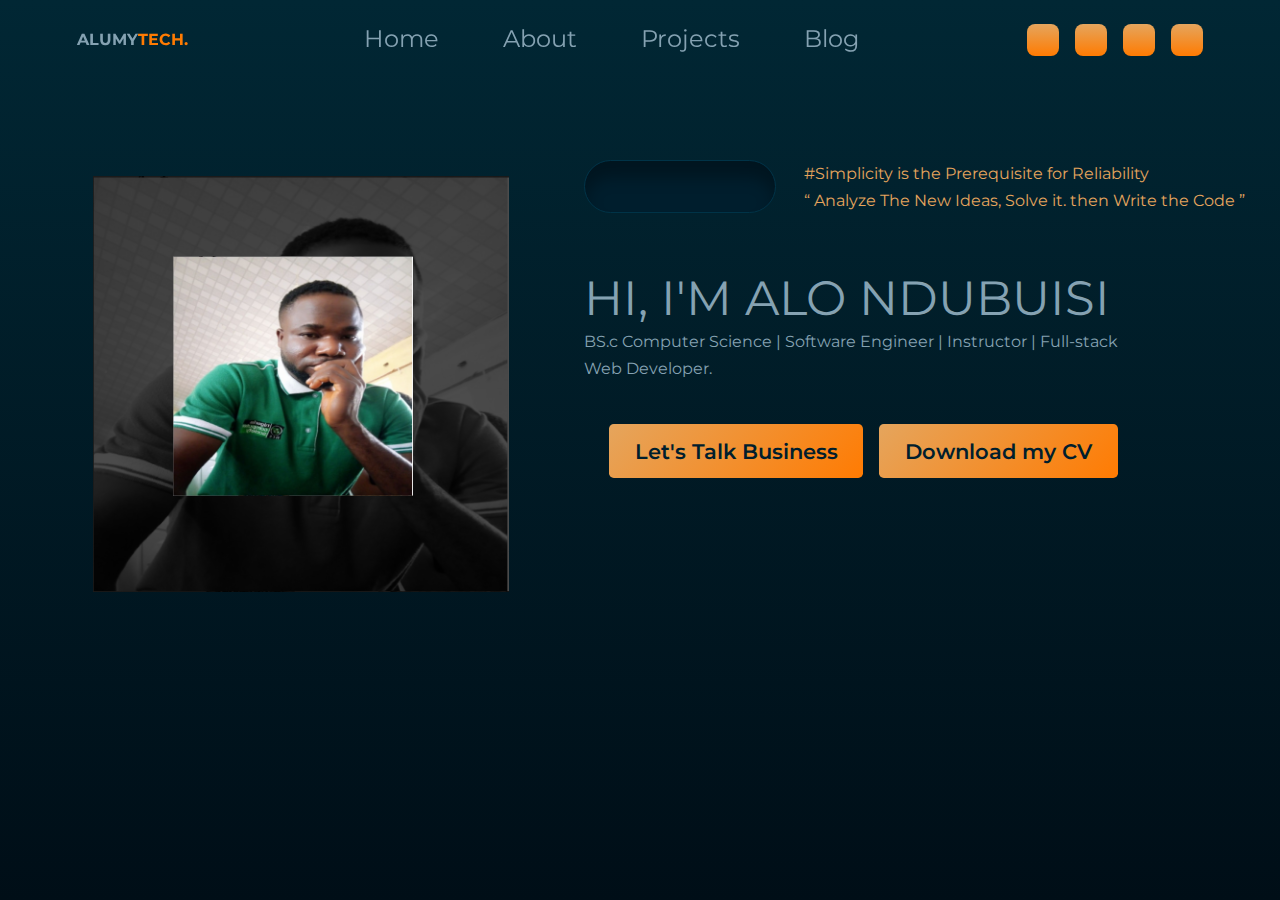
<file: index.html>
<!DOCTYPE html>
<html lang="en">
  <head>
    <meta charset="UTF-8" />
    <meta http-equiv="X-UA-Compatible" content="IE=edge" />
    <meta name="viewport" content="width=device-width, initial-scale=1.0" />
    <title>Myportfolio | Home</title>
    <!-- SWIPPER JS CDN CSS LINK-->
    <link
      rel="stylesheet"
      href="https://cdn.jsdelivr.net/npm/swiper@8/swiper-bundle.min.css"
    />
    <!-- GOOGLE FONTS LINK (MONTSERAT) -->
    <link
      href="https://fonts.googleapis.com/css2?family=Montserrat:wght@300;400;500;600;700&display=swap"
      rel="stylesheet"
    />
    <!-- ICONSCOUT CDN -->
    <link
      rel="stylesheet"
      href="https://unicons.iconscout.com/release/v4.0.0/css/line.css"
    />
    <!-- CUSTOM CSS STYLE-->
    <link rel="stylesheet" href="./css/styles.css" />
  </head>
  <body>
    <!-- =========== NAV SECTION ================ -->
    <nav>
      <div class="container nav-container">
        <a href="./index.html" class="nav-logo">ALUMY<span>TECH.</span></a>
        <ul class="nav-links">
          <li><a href="./index.html">Home</a></li>
          <li><a href="./about.html">About</a></li>
          <li><a href="./projects.html">Projects</a></li>
          <li><a href="#Blog">Blog</a></li>
        </ul>
        <ul class="nav-socials">
          <li>
            <a href="https://instagram.com" target="_blank"
              ><i class="uil uil-instagram-alt"></i
            ></a>
          </li>
          <li>
            <a href="https://instagram.com" target="_blank"
              ><i class="uil uil-twitter"></i
            ></a>
          </li>
          <li>
            <a href="https://instagram.com" target="_blank"
              ><i class="uil uil-youtube"></i
            ></a>
          </li>
          <a href="https://instagram.com" target="_blank"
            ><i class="uil uil-git-hub"></i
          ></a>
        </ul>
        <button class="nav-toggle-btn" id="nav-toggle-open">
          <i class="uil uil-bars"></i>
        </button>
        <button class="nav-toggle-btn" id="nav-toggle-close">
          <i class="uil uil-multiply"></i>
        </button>
      </div>
    </nav>
    <!-- =========== /NAV SECTION ================ -->

    <!-- =========== HEADER SECTION ================ -->
    <header>
      <div class="container header-container">
        <div class="header-left">
          <div class="header-image bg"></div>
          <div class="header-image-lg">
            <img src="./assets/profile-images/alooo.PNG" alt="Header image" />
          </div>
          <div class="header-image-sm">
            <img src="./assets/profile-images/alooo.PNG" alt="Header image" />
          </div>
        </div>
        <div class="header-right">
          <div class="header-head">
            <div class="empty header-empty"></div>
            <a href="" class="header-tag"
              >#Simplicity is the Prerequisite for Reliability<br />
              “ Analyze The New Ideas, Solve it. then Write the Code ”
            </a>
          </div>
          <h1 class="title">HI, I'M ALO NDUBUISI</h1>
          <p>
            BS.c Computer Science | Software Engineer | Instructor | Full-stack
            Web Developer.
          </p>
          <div class="action-btn">
            <div>
              <a href="mailto:alo.ndubuisi@gmail.com" class="header-btn-md"
                >Let's Talk Business</a
              >
            </div>
            <div>
              <a href="mailto:alo.ndubuisi@gmail.com" class="header-btn-md"
                >Download my CV</a
              >
            </div>
          </div>
        </div>
      </div>
    </header>
    <!-- =========== /HEADER SECTION ================ -->

    <script src="./js/main.js"></script>
  </body>
</html>
</file>
<file: css/styles.css>
@import url('https://fonts.googleapis.com/css2?family=Poppins:wght@100;200;300;400;500;600;700;800;900&display=swap');

/* ========== GLOBAL STYLE VARIABLES ========= */
:root {
    /* ======= GREEN THEME ========= */
    --color-primary: #ff7b02;
    --color-primary-variant: #e5a55d;
    --color-bg-1: #000e17;
    --color-bg-2: #001e2d;
    --color-bg-3: #012734;
    --color-bg-4: #003347;
    --color-light: #85a2b2;
    --color-white: hsl(0, 0%, 90%);
    --grey-color: #fdfdfd;
  
    --container-width-lg: 88%;
    --container-width-md: 92%;
    --transition: all 400ms ease;
  }
  /* ========== END OF GLOBAL STYLE VARIABLES ========= */
  
  /* ========== GLOBAL STYLING  ========= */
  
  /* ****** PAGE RESET ***** */
  * {
    margin: 0;
    padding: 0;
    border: 0;
    outline: 0;
    list-style: none;
    text-decoration: none;
    box-sizing: border-box;
  }
  /* ****** /PAGE RESET ***** */
  
  html {
    scroll-behavior: smooth;
  }
  body {
    font-family: "Montserrat", sans-serif;
    background: var(--color-bg-3);
    color: var(--color-light);
    line-height: 1.7;
    overflow-x: hidden;
  }
  h1,
  h2 {
    line-height: 1.1;
    font-weight: 400;
  }
  h1 {
    font-size: 3rem;
    color: var(--color-light);
  }
  h2 {
    font-size: 4rem;
  }
  a {
    color: var(--color-light);
    transition: var(--transition);
  }
  a:hover {
    color: var(--color-primary);
    transition: var(--transition);
  }
  .container {
    width: var(--container-width-lg);
    margin: 0 auto;
    max-width: 2160px;
  }
  img {
    display: block;
    object-fit: cover;
    width: 100%;
  }
  /* ========== END OF GLOBAL STYLING  ========= */
  
  /* ============== NAVBAR ================*/
  
  nav {
    height: 5rem;
    width: 100vw;
    display: grid;
    place-items: center;
    position: fixed;
    top: 0;
    left: 0;
    z-index: 99;
  }
  /* NAV CLASS ON SCROLL USING JS */
  .window-scrolled {
    background: var(--color-bg-2);
    border-bottom: 0.2rem solid var(--color-bg-3);
    box-shadow: 0 1rem 1rem rgba(0, 0, 0.3);
  }
  .nav-container {
    line-height: 100%;
    display: flex;
    justify-content: space-between;
    align-items: center;
  }
  
  /* FOR TABLETS & PHONES */
  .nav-toggle-btn {
    display: none;
  }
  .nav-logo {
    width: 7.5rem;
    font-size: 1rem;
    font-weight: bolder;
  }
  .nav-logo span{
    color: #ff7b02;
  }
  .nav-links{
    display: flex;
    gap: 4rem;
  }
  ul.nav-links li a{
     font-size: 1.5rem;
  } 
  .nav-socials {
    display: flex;
    gap: 1rem;
  }
  .nav-socials a {
    width: 2rem;
    height: 2rem;
    background: linear-gradient(
      var(--color-primary-variant),
      var(--color-primary)
    );
    border-radius: 0.5rem;
    color: var(--color-bg-4);
    display: grid;
    place-items: center;
  }
  .nav-socials a:hover {
    box-shadow: 0 1rem 1rem rgba(0, 0, 0.4);
  }
  
  /* ============== THE HEADER ================*/
  header {
    width: 100vw;
    height: 100vh;
    position: relative;
    top: 0;
    background: linear-gradient(var(--color-bg-3), var(--color-bg-1));
    overflow: hidden;
  }
  .header-container {
    display: grid;
    grid-template-columns: 45% 60%;
    /* grid-template-columns: repeat(2, 1fr); */
    /* gap: 5%; */
    margin-top: 10rem;
    position: relative;
  }
  .header-image-bg {
    background: var(--color-bg-4);
    height: 22rem;
    width: 16rem;
    position: absolute;
  }
  .header-image-lg {
    width: 26rem;
    position: relative;
    top: 1rem;
    left: 1rem;
    filter: saturate(0) brightness(0.3);
    transition: var(--transition);
  }
  .header-image-sm {
    width: 15rem;
    height: 18rem;
    overflow: hidden;
    position: absolute;
    left: 6rem;
    top: 6rem;
    transition: var(--transition);
  }
  .header-left:hover .header-image-sm {
    opacity: 0;
  }
  .header-left:hover .header-image-lg {
    filter: saturate(1) brightness(1);
    border: 1rem solid var(--color-bg-4);
    top: 0;
    left: 0;
  }
  .header-head {
    display: flex;
    gap: 1.8rem;
    align-items: flex-start;
  }
  
  /* General empty styles */
  .empty {
    height: 3.3rem;
    width: 12rem;
    background: var(--color-bg-2);
    border-radius: 3rem;
    margin-bottom: 3.5rem;
    box-shadow: inset 0 1rem 1rem rgba(0, 0, 0, 0.3);
    border: 1px solid var(--color-bg-4);
  }
  .header-tag {
    color: var(--color-primary-variant);
  }
  .header-right p,
  .title {
    margin-top: 0.2rem;
    width: 85%;
  }
  .action-btn{
      margin-top: 2rem;
      padding: 0.6rem 1.6rem;
      font-weight: 600;
      border-radius: 0.3rem;
      display: flex;
  }
  .header-btn-md{
      font-size: 1.3rem;
      margin-right: 1rem;
  }
  .header-btn-md:hover {
      color: var(--grey-color);
    }
  /* this going to show only on tablets and phones */
  .header-btn-md {
    background: linear-gradient(
        135deg,
        var(--color-primary-variant),
        var(--color-primary)
      );
      color: var(--color-bg-2);
      display: inline-block;
      padding: 0.6rem 1.6rem;
      font-weight: 600;
      border-radius: 0.3rem;
  }


/* ==== ABOUT SECTION STYLE ===== */
#about-container{
    position: relative;
    width: 100%;
    max-width: 1600px;
    height: 600px;
    margin: 70px 50px;
    display: grid;
    grid-template-columns: 1fr 2fr;
    box-shadow: 0.35px 44px rgba(0, 0, 0, 0, 0.1);
}

#main-section {
    position: relative;
    width: 100%;
    height: 100vh;
    display: grid;
    grid-template-columns: 3fr 4fr;
    box-shadow: 0.35px 44px rgba(0, 0, 0, 0, 0.1);
}

/* ******* LEFT-SIDE STYLING ********** */
.about-container .left-side {
    position: relative;
    background: #02202e;
    padding: 40px;
}

.profile-text {
    position: relative;
    display: flex;
    flex-direction: column;
    align-items: center;
    padding-bottom: 20px;
    border-bottom: 1px solid rgba(255, 255, 255, 0.3);
}

.profile-text .profile-img {
    position: relative;
    width: 250px;
    height: 250px;
    border-radius: 50%;
    overflow: hidden;
}

.profile-text .profile-img img {
    position: absolute;
    top: 0;
    left: 0;
    width: 100%;
    height: 100%;
    object-fit: cover;
}

.profile-text h2 {
    color: #fff;
    font-size: 2.5rem;
    margin-top: 20px;
    text-transform: uppercase;
    text-align: center;
    font-weight: 600;
    line-height: 1.2em;
    font-family: 'Poppins' sans-serif;
}

.profile-text span {
    font-size: 1.6rem;
    font-weight: 900;
    color: #eee;
}

.contact-info{
    padding-top: 40px;
}

.contact-title {
    text-transform: uppercase;
    color: #fff;
    font-weight: 700;
    letter-spacing: 1.5px;
    margin-bottom: 20px;
}

.contact-info ul {
    position: relative;
}

.contact-info ul li {
    position: relative;
    list-style: none;
    margin: 10px 0;
    cursor: pointer;
}

.contact-info ul li .icon {
    display: inline-block;
    width: 30px;
    font-size: 1rem;
    color: #ff7d00;
}

.contact-info ul li span {
    color: #fff;
    font-size: 25px;
    font-weight: 300;
}

.education-title {
    color: #fff;
    font-weight: 700;
    letter-spacing: 1.2;
    text-transform: uppercase;
}

.contact-info.education li {
    margin-bottom: 15px;
}

.contact-info.education h5 {
    color: #ff7d00;
    font-family: 'Poppins' sans-serif;
    font-weight: 600;
    font-size: 2rem;
}

.contact-info.education h4:nth-child(2) {
    color: #fff;
    font-weight: 700;
}

.contact-info.education h4 {
    color: #fff;
    font-weight: 500;
    line-height: 1.3;
}

h3.interest-title {
    font-size: 2.2rem;
}

.interest h4 {
    font-family: 'Poppins' sans-serif;
    font-size: 1.6rem;
    color: #ff7d00;
}

span.btn-chat,
span.btn-download {
    padding: 1rem .7rem;
    border-radius: 8px;
    background-color: #02202e;
}

span.btn-chat a,
span.btn-download a {
    color: #eee;
}

span.btn-chat {
    margin-right: 1rem;
}

span.btn-download {
    border: 3px solid #02202e;
}

span.btn-download:hover {
    background: transparent;
    transition: .5s ease-in;
}
.about-container .left-side .action-btn,
.about-container .left-side .social-icons{
    padding: 30px;
}
.about-container .left-side .action-btn a button{
    width: 170px;
    height: 60px;
    font-size: 1.8rem;
    border-radius: 6px;
    background: #dde3e6;
    cursor: pointer;
}
.about-container .left-side .action-btn a button.cv-btn{
    width: 250px;
}
.about-container .left-side .social-icons{
    text-align: center;
}
.about-container .left-side .social-icons a i{
    color: #ccc6c6;
    font-size: 3rem;
    padding: .5rem;
}

/* ****** END LEFT-SIDE STYLING **********  */


/* ******* RIGHT-SIDE STYLING ********** */
.about-container .right-side {
    position: relative;
    background: #eee;
    color: #000;
    padding: 40px;
    border-left: rgb(102, 101, 101) solid 2px;
}

.about-section {
    margin: 20px 0 50px 0;
    color: #000;
}

.about-section {
    width: 100%;
    font-size: 3rem;
    margin-bottom: 1.5rem;
}

h1.about-title {
    text-align: center;
    margin-bottom: 30px;
    line-height: 1.5;
    font-size: 2.5rem;
    color: #fff;
}

h2.about-title {
    text-align: center;
    margin-bottom: 30px;
    line-height: 1.5;
    font-size: 2.5rem;
    color: #02202e;
}

.about-section .about-details {
    font-family: 'Poppins' sans-serif;
    font-size: 1.3rem;
    line-height: 1.3;
}

.about-section:last-child {
    margin-bottom: 0;
}

.about-section .box {
    display: flex;
    flex-direction: row;
    margin: 2rem 0;
}

.about-section .box .company-year {
    min-width: 200px;
}

.about-section .box .company-year h5 {
    text-transform: uppercase;
    font-size: .87rem;
    margin-right: 10px;
    font-weight: 600;
    letter-spacing: 2.5;
}

.about-section .box .company-year h3 {
    text-transform: uppercase;
    font-size: 1.5rem;
    margin: 10px 0 5px 0;
    font-family: 'Poppins' sans-serif;
    font-weight: bolder;
    color: #fff;
}

.about-section .box .text-title h4,
.about-section .box .text-title h5 {
    text-transform: uppercase;
    color: #c76306;
    font-size: 1.5rem;
    line-height: 2rem;
}

.about-section .box .text-title h5 {
    color: #02202e;;
    font-size: 1.5rem;
    text-transform: uppercase;
}

.about-section .box .text-title p {
    color: #02202e;
    font-size: 1.3rem;
    font-family: 'Poppins' sans-serif;
    line-height: 1.2;
    margin-top: .3rem;
}

.skills .box {
    position: relative;
    display: grid;
    grid-template-columns: 150px 1fr;
    align-items: center;
}

.skills>h2.about-title {
    text-align: center;
    margin-bottom: 5px;
    line-height: 1.5;
    font-size: 2.5rem;
    color: #000
}

.skills>h4.about-title {
    font-size: 2rem;
    color: #c76306
}

.box h4 {
    text-transform: uppercase;
    letter-spacing: 1;
    font-size: 1.5rem;
    font-family: 'Poppins' sans-serif;
}

.techs {
    display: grid;
    grid-template-columns: repeat(3, 1fr);
}

.techs .box h4 {
    border: 1px solid #02202e;
    text-align: center;
    padding: 10px 0;
    width: 210px;
    font-size: 1.5rem;
}

.techs .box h4:hover {
    border: none;
    text-align: center;
    background: #02202e;
    color: rgb(248, 241, 241);
    transition: all .6s ease-in;
}

/* ******* END RIGHT-SIDE STYLING ********** */

/* styles for about */
.about .about-content {
    display: grid;
    grid-template-columns: repeat(2, 1fr);
}

.about .title::after {
    content: "who i am";
}

.about .about-content .left {
    width: 45%;
}

.about .about-content .left img {
    height: 400px;
    width: 400px;
    object-fit: cover;
    border-radius: 6px;
    margin: 5rem;
}

.about .about-content .right {
    width: 55%;
}

.about .about-content .right {
    position: absolute;
    top: 0;
    font-size: 25px;
    font-weight: 600;
    margin-bottom: 10px;
}

.about .about-content .right .text span {
    color: #ff7d00;
}

.about .about-content .right p {
    text-align: justify;
}

.about .about-content .right a {
    display: inline-block;
    background: #ff7d00;
    color: #fff;
    font-size: 20px;
    font-weight: 500;
    padding: 10px 30px;
    margin-top: 20px;
    border-radius: 6px;
    border: 2px solid #ff7d00;
    ;
    transition: all 0.3s ease;
}

.about .about-content .right a:hover {
    color: #ff7d00;
    ;
    background: none;
}

/* ===== PROJECTS GALLERY STYLING ======= */
.text-quote p {
    color: #02202e;
    font-size: 2.3rem;
}

.text-quote span {
    color: #ff7d00;
    font-size: 1.5rem;
}

.slider-wrapper {
    position: relative;
    width: 90%;
    max-width: auto;
    margin: 30rem auto;
    display: flex;
    justify-content: center;
    align-items: center;
    place-items: center;
    overflow: hidden;
}

.slider-track {
    display: flex;
    width: calc(250*18);
    animation: scroll 40s linear infinite;
}

.slider-track:hover {
    animation-play-state: paused;
}

@keyframes scroll {
    0% {
        transform: translateX(0);
    }

    100% {
        transform: translateX(calc(-250px*3));
    }
}

.img-slide {
    width: 250px;
    height: 200px;
    display: flex;
    align-items: center;
    padding: 15px;
    overflow: hidden;
    perspective: 100px;
    cursor: pointer;
}

.img-slide img {
    width: 700px;
    max-width: 100%;
    min-height: 100%;
    margin: auto;
    object-fit: center;
    transition: transform 1s;
}

.img-slide img:hover {
    transform: translateZ(300px);
}

/* SHADOW EFFECT */
.slider-wrapper::before,
.slider-wrapper::after {
    background: linear-gradient(to right, rgba(255, 255, 255, 1) 0%,
            rgba(255, 255, 255, 0) 100%);
    content: '';
    position: absolute;
    width: 15%;
    z-index: 2;
}

.slider-wrapper::before {
    left: 0;
    top: 0;
}

.slider-wrapper::after {
    right: -2px;
    top: 0;
    transform: rotateZ(180deg);
}

/* ================ MEDIA QUERIES (Medium screen) ============== */
@media screen and (max-width: 1024px) {
    body {
        overflow-x: hidden;
    }

    #about-container,
    #main-section {
        margin: 5px;
        grid-template-columns: repeat(1, 1fr);
    }

    .profile-img img {
        margin: auto;
    }

    a.arrow {
        display: block;
        margin: auto;
        width: 100px;
        font-size: 2rem;
        text-align: center;
        color: #eee;
        border-radius: 5px;
        background: #b65b06;
    }
    .container {
      width: var(--container-width-md);
      position: relative;
    }
    h1 {
      font-size: 2.5rem;
      line-height: 1.3;
    }
    h2 {
      font-size: 2.5rem;
    }
    /* *********** NAV ****************** */
    .nav-socials {
      display: none;
    }
    .nav-links {
      position: absolute;
      top: 100%;
      right: 0;
      flex-direction: column;
      gap: 0;
      display: none;
    }
    .nav-links li {
      height: 5rem;
      text-shadow: -3rem 3rem rgba(0, 0, 0, 0.7);
      animation: navAnimation 600ms ease forwards;
      transform: rotateX(90deg);
      opacity: 0;
      transform-origin: top;
    }
    .nav-links li:nth-child(2) {
      animation-delay: 200ms;
    }
    .nav-links li:nth-child(3) {
      animation-delay: 400ms;
    }
    .nav-links li:nth-child(4) {
      animation-delay: 600ms;
    }
    @keyframes navAnimation {
      to {
        transform: rotateX(0);
        opacity: 1;
      }
    }
  
    .nav-links li a {
      background: var(--color-bg-4);
      height: 100%;
      width: 100%;
      display: flex;
      align-items: center;
      padding: 1rem 5rem 1rem 3rem;
      border-top: 1px solid var(--color-bg-2);
    }
    .nav-toggle-btn {
      display: inline-block;
      font-size: 2rem;
      cursor: pointer;
      background: transparent;
      color: var(--color-white);
    }
    #nav-toggle-close {
      display: none;
    }
    /* *********** HEADER **************** */
    header {
      height: fit-content;
      padding: 14rem 0 12rem;
      display: grid;
      place-items: center;
    }
    .header-image,
    .header-image-sm {
      display: none;
    }
    .header-container {
      grid-template-columns: 1fr;
      gap: 6%;
      margin: 0;
    }
    .header-image-lg {
      filter: saturate(1) brightness(1);
      border: 1rem solid var(--color-bg-2);
      top: 0;
      left: 0;
    }
    .empty {
      display: none;
    }
    .header-tag {
      margin-bottom: 1rem;
    }
    .header-right p {
      width: 100%;
      margin-top: 1.5rem;
    }
    .action-btn{
      display: flex;
      justify-content: center;
      align-items: center;
    }
    .header-btn-md{
      margin-right: .45rem;
      width: 15rem;
      font-size: 1.2rem;
    }
    .header-btn-md {
      background: linear-gradient(
        135deg,
        var(--color-primary-variant),
        var(--color-primary)
      );
      color: var(--color-bg-1);
      margin-top: 2rem;
      display: inline-block;
      padding: 0.6rem 1.6rem;
      font-weight: 600;
      border-radius: 0.3rem;
    }
    .header-btn-md{
      margin-top: .5rem;
    }
    .header-btn-md:hover {
      color: var(--color-white);
    }
  }
  
  /* =========== MEDIA QUERIES (small screens) ============== */
  @media screen and (max-width: 600px) {
    h1,
    h2 {
      font-size: 2rem;
      line-height: 1.3;
      color: var(--color-white);
    }
    header {
      padding: 0;
      padding-bottom: 6rem;
    }
    .header-container {
      grid-template-columns: 1fr;
      gap: 1rem;
      text-align: center;
    }
    .header-image-lg {
      width: 80%;
      height: 20rem;
      margin: 0 auto;
      margin-top: 7rem;
      overflow: hidden;
      border-radius: 15rem 15rem 0 0;
    }
    .header-head {
      justify-content: center;
    }
    .header-right p {
      margin-top: 1rem;
    }
    .header-btn-md{
      width: 15rem;
      font-size: 1.2rem;
  }
  }
  
  @media screen and (min-width: 320px) and (max-width: 599px){
      .action-btn{
          display: block;
      }
      .header-btn-md{
          width: 20rem;
          font-size: 1.5rem;
      }
  }
  

























/* ==== MEDIA QUERRIES ==== */
@media (max-width:1000px) {
    body {
        overflow-x: hidden;
    }

    .about-container,
    #main-section {
        margin: 5px;
        grid-template-columns: repeat(1, 1fr);
    }

    .profile-img img {
        margin: auto;
    }

    a.arrow {
        display: block;
        margin: auto;
        width: 100px;
        font-size: 2rem;
        text-align: center;
        color: #eee;
        border-radius: 5px;
        background: #b65b06;
    }

    .content {
        display: none;
    }
    .container .left-side .action-btn a button,
    .container .left-side .action-btn a .social-icons{
        width: 250px;
    }
    .container .left-side .action-btn a button.cv-btn{
        margin-top: .5rem;
    }
    .container .left-side .action-btn,
    .container .left-side .social-icons{
        text-align: center;
    }
}

@media (max-width:768px) {

    .cursor,
    .cursor2 {
        display: none;
    }

    .about-section p {
        font-size: 2.5rem;
    }

    .button {
        margin-top: 3rem;
    }
}

@media (max-width:500px) {

    .cursor,
    .cursor2 {
        display: none;
    }

    span.btn-chat,
    span.btn-download {
        padding: 0.3rem;
        font-size: 1.5rem;
    }

    .button {
        margin-top: 3rem;
    }
}

@media (min-width:20px) and (max-width:480px) {

    .about-container.right-side {
        position: relative;
        background: #ccc6c6;
        padding-top: 0;
        margin-top: 0;
    }

    .contact-info.education h5 {
        font-size: 1.2rem;
    }

    .techs {
        display: grid;
        grid-template-columns: repeat(2, 1fr);
    }

    .about-container .left-side {
        width: 100%;
        padding: 40px;
    }
    .about-section {
        font-size: 2.2rem;
    }

    span.btn-chat,
    span.btn-download {
        padding: .3rem;
        font-size: 1.2rem;
        border-radius: 8px;
        background-color: #753b04;
    }

    .button {
        margin-top: 3rem;
    }

    .text-quote span {
        font-size: 18px !important;
        text-align: center;
    }

    .profile-text h2 {
        font-size: 1.8rem;
    }
    .about-container .left-side .social-icons{
        margin-top: 0;
        padding-top: 0;
    }
    .about-container .left-side .social-icons a i{
        font-size: 2rem;
    }
}
</file>
